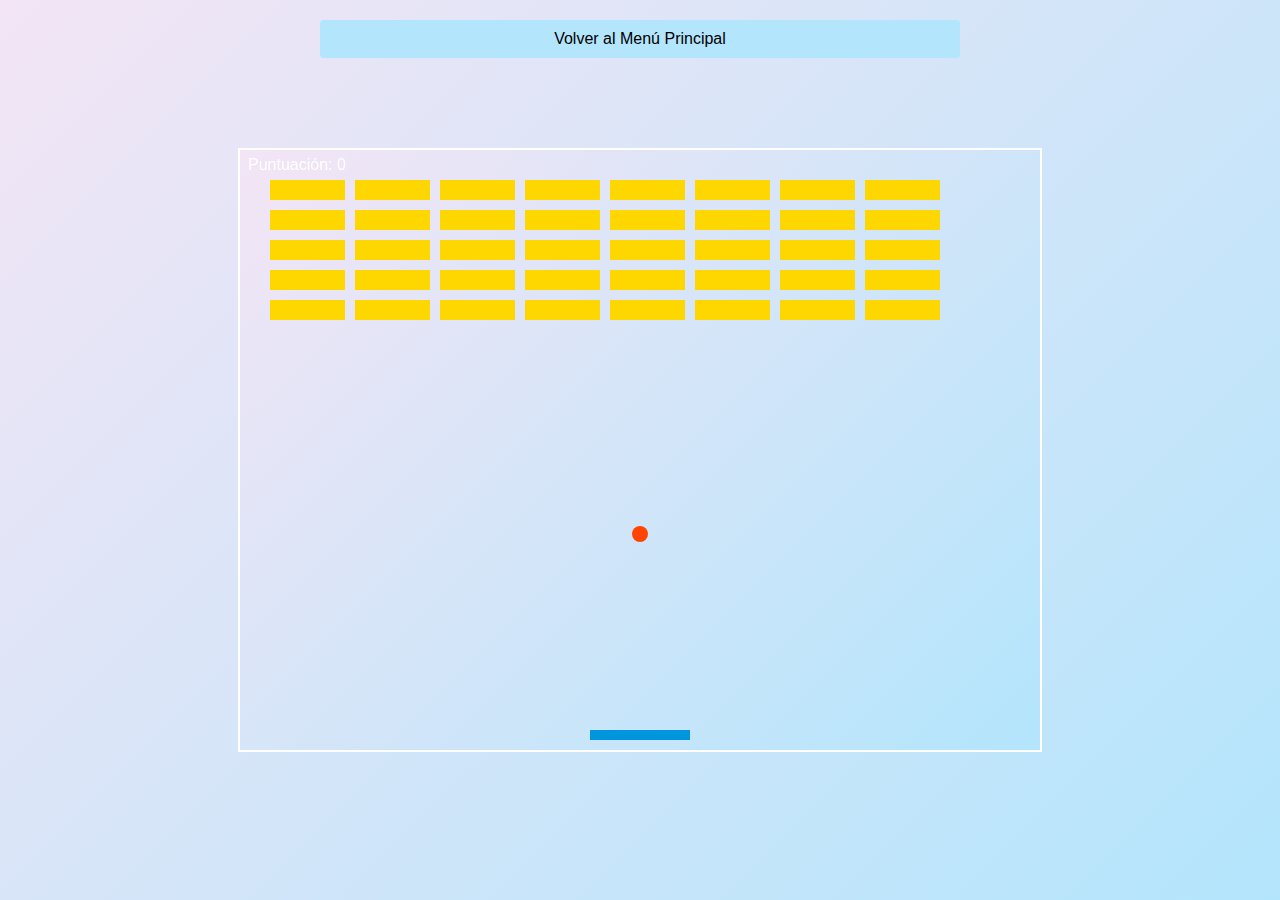
<file: arkanoid/index.html>
<!DOCTYPE html>
<html lang="en">
<head>
    <meta charset="UTF-8">
    <meta name="viewport" content="width=device-width, initial-scale=1.0">
    <title>Arkanoid Game</title>
    <link rel="stylesheet" href="styles.css">
</head>
<body>
    <button class="menu-button overlay-button" onclick="location.href='../index.html'">Volver al Menú Principal</button>
    <canvas id="gameCanvas"></canvas>
    
    <script src="script.js"></script>
</body>
</html>
</file>
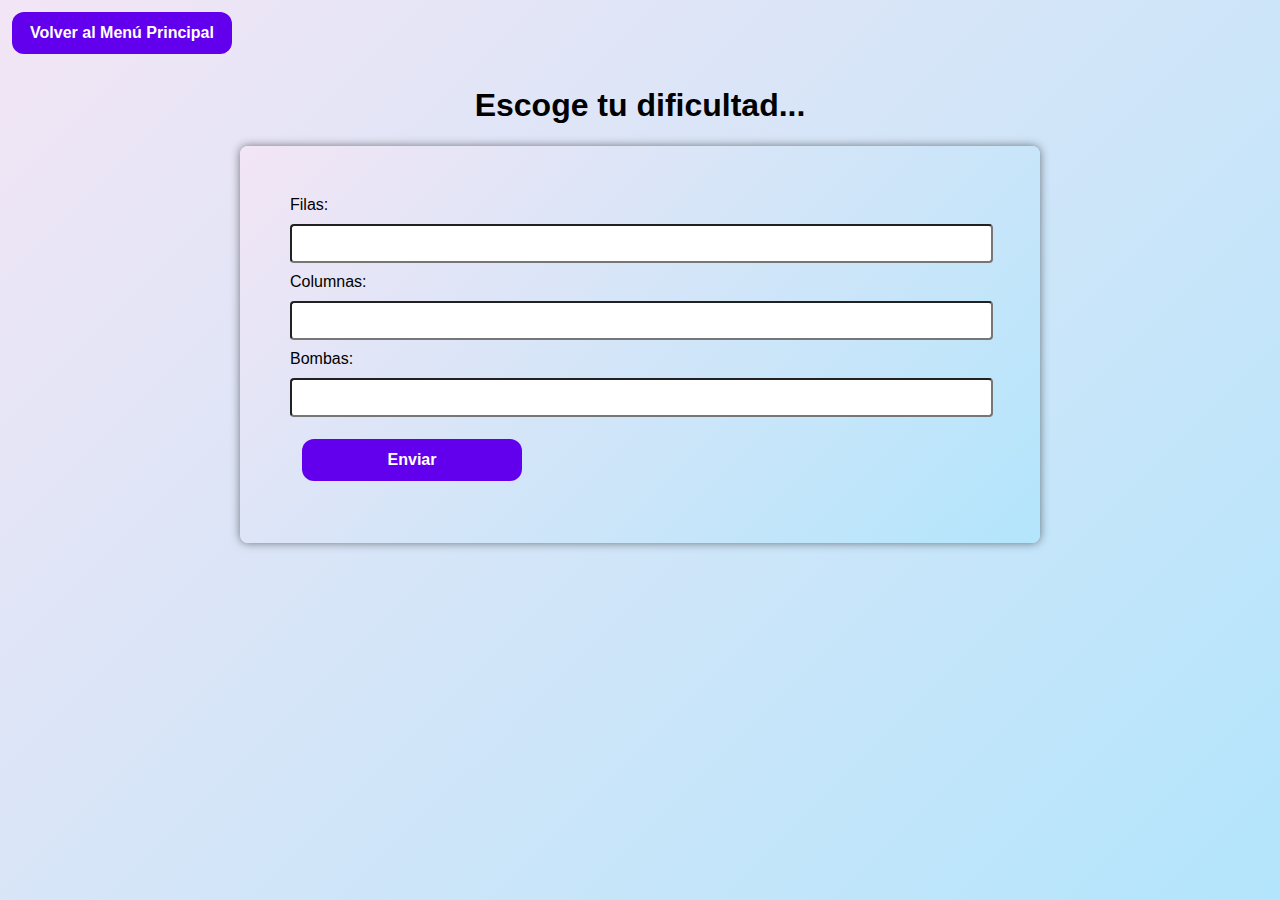
<file: buscaminas/index.html>
<!DOCTYPE html>
<html lang="en">
<head>
   <meta charset="UTF-8">
   <meta name="viewport" content="width=device-width, initial-scale=1.0">
   <title>Buscaminas</title>
   <link rel="stylesheet" href="diseño.css">
</head>

<body>
   <button class="menu-button" onclick="location.href='../index.html'">Volver al Menú Principal</button>
   <h1>Escoge tu dificultad...</h1>
   <form id="userForm" onsubmit="submitForm(event)">
        <!-- <label for="nombre">Nombre:</label>
        <input type="text" id="nombre" required>
        <label for="apellido">Apellido:</label>
        <input type="text" id="apellido" required>
        <label for="fechaNacimiento">Fecha de Nacimiento (YYYY-MM-DD):</label>
        <input type="date" id="fechaNacimiento" required>
        <label for="nick">Nick (Debe terminar en un número):</label>
        <input type="text" id="nick" required pattern=".*\d$">
        <label for="mail">Correo Electrónico (debe ser del ITB):</label>
        <input type="email" id="mail" required pattern=".+@itb\.cat"> -->
        <label for="filas">Filas:</label>
        <input type="number" id="filas" required>
        <label for="columnas">Columnas:</label>
        <input type="number" id="columnas" required>
        <label for="bombas">Bombas:</label>
        <input type="number" id="bombas" required>
        <div id="error-message"></div>
        <button type="submit" id="enviarBtn">Enviar</button>
    </form>


   <div>
   </div>
   <script src="tablero.js"></script>
   <script src="celda.js"></script>
   <script src="script.js"></script>
</body>




</html>
</file>
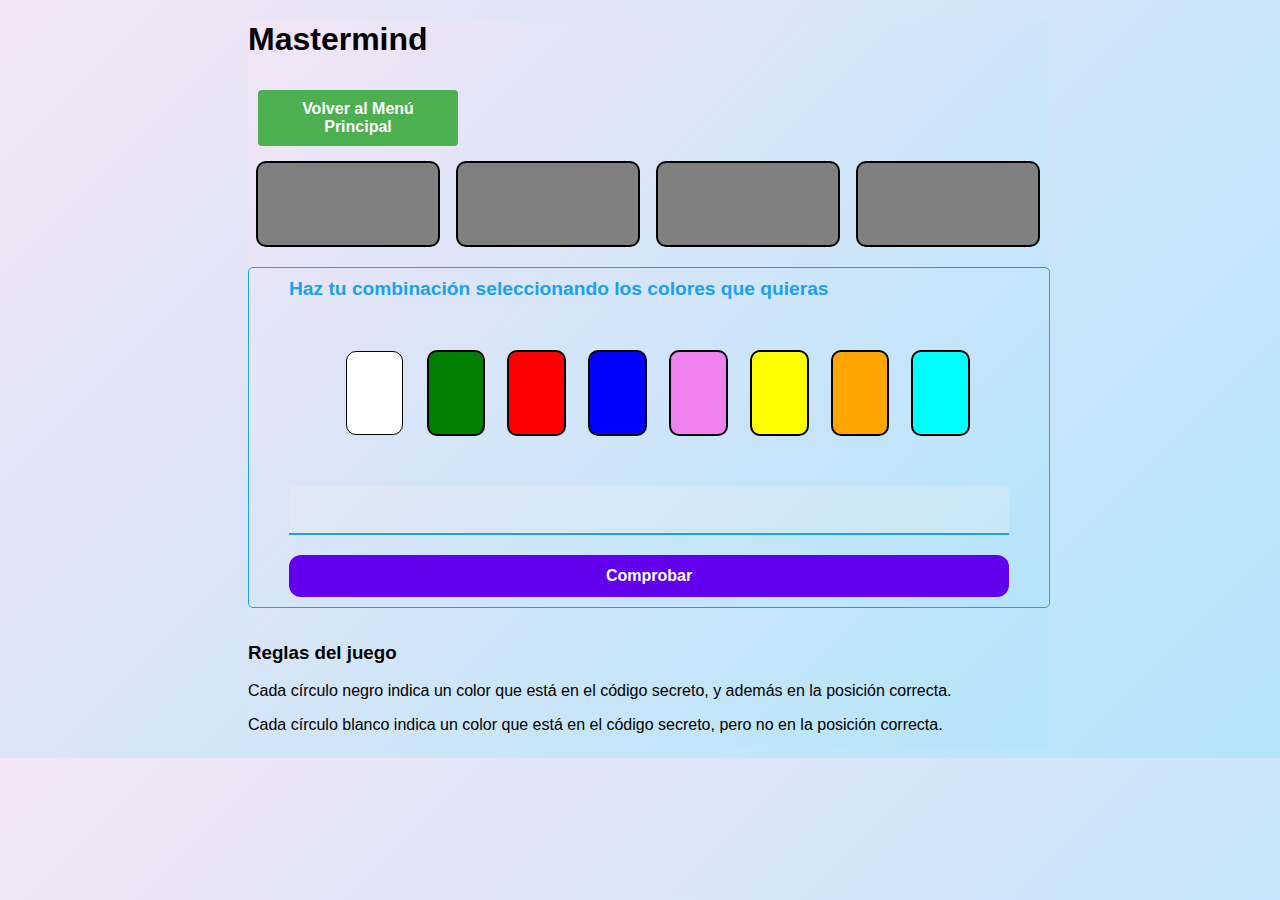
<file: mastermind/index.html>
<!DOCTYPE html>
<html lang="en">

<head>
    <meta charset="UTF-8">
    <meta name="viewport" content="width=device-width, initial-scale=1.0">
    <link rel="stylesheet" href="./style.css">
    <script src="script.js" defer></script>
    <title>Mastermind</title>
</head>

<body class="w100" onload="init()">
    <main class="w100">
        <div class="bloqueado">     
            <h1>Mastermind</h1>
            <button class="menu-button" onclick="location.href='../index.html'">Volver al Menú Principal</button>
            <section id="master" class="w100 flex wrap center">
                <div class="w100 flex wrap">
                    <div class="w25">
                        <div class="cel flex"></div>
                    </div>
                    <div class="w25">
                        <div class="cel flex"></div>
                    </div>
                    <div class="w25">
                        <div class="cel flex"></div>
                    </div>
                    <div class="w25">
                        <div class="cel flex"></div>
                    </div>
                </div>
            </section>
            <section class="w100 flex wrap center comprobar">
                <label class="w90" for="numero">Haz tu combinación seleccionando los colores que quieras</label><br>
                <section id="selección" class="w100 flex wrap center">
                    <div class="w100 flex wrap center">
                        <div class="w8">
                            <div id="white" class="w100 cel flex" onclick="añadeColor('white')"></div>
                        </div>
                        <div class="w8">
                            <div id="green" class="w100 cel flex" onclick="añadeColor('green')"></div>
                        </div>
                        <div class="w8">
                            <div id="red" class="w100 cel flex" onclick="añadeColor('red')"></div>
                        </div>
                        <div class="w8">
                            <div id="blue" class="w100 cel flex" onclick="añadeColor('blue')"></div>
                        </div>
                        <div class="w8">
                            <div id="violet" class="w100 cel flex" onclick="añadeColor('violet')"></div>
                        </div>
                        <div class="w8">
                            <div id="yellow" class="w100 cel flex" onclick="añadeColor('yellow')"></div>
                        </div>
                        <div class="w8">
                            <div id="orange" class="w100 cel flex" onclick="añadeColor('orange')"></div>
                        </div>
                        <div class="w8">
                            <div id="cyan" class="w100 cel flex" onclick="añadeColor('cyan')"></div>
                        </div>
                    </div>
                </section>
                <input disabled class="w90" type="text" id="combiText" name="combiText" value=""><br>
                <button class="w90" id="checkButton" onclick="Comprobar()">Comprobar</button>
            </section>

            
        </div>

        <section id="Result" class="flex wrap center">
            <div class="rowResult w100 flex wrap"></div>
        </section>
        

        <section>
            <h3>Reglas del juego</h3>
            <p>Cada círculo negro indica un color que está en el código secreto, y además en la posición correcta.</p>
            <p>Cada círculo blanco indica un color que está en el código secreto, pero no en la posición correcta.</p>
        </section>

        <section class="w100 flex wrap">
           
            <section id="rectangulos" class="w75 flex wrap"></section>

            
            <section id="circulos" class="w25 flex wrap">

            </section>
        </section>

        <div id="resultados-container" class="resultados"></div>

    </main>
</body>

</html>
</file>
<file: arkanoid/styles.css>
body {
    margin: 0;
    display: flex;
    justify-content: center;
    align-items: center;
    height: 100vh;
    background-color: #000;
    overflow: hidden;
    background: linear-gradient(135deg, #F3E5F5, #B3E5FC);
    position: relative; /* Añadir posición relativa al body */
}

canvas {
    border: 2px solid #fff;
    display: block;
    background: linear-gradient(135deg, #F3E5F5, #B3E5FC);
}

button {
    width: 50%;
    padding: 10px;
    margin: 10px 0;
    border: none;
    border-radius: 4px;
    color: #000000; /* Color negro para el texto */
    background: #B3E5FC;
    font-size: 16px;
    cursor: pointer;
    transition: background-color 0.3s ease, transform 0.3s ease; /* Transiciones para el color de fondo y la transformación */
}

button:hover {
    background-color: #F3E5F5; /* Fondo dorado más claro al pasar el ratón */
    transform: scale(1.05); /* Aumenta ligeramente el tamaño del botón al pasar el ratón */
}

.overlay-button {
    position: absolute; /* Posición absoluta para el botón */
    top: 10px; /* Ajusta la posición superior según sea necesario */
    left: 50%; /* Centra horizontalmente */
    z-index: 10; /* Asegura que el botón esté encima del canvas */
    margin-left: -25%;
}
</file>
<file: buscaminas/diseño.css>
body {
    font-family: 'Arial', sans-serif;
    margin: 0;
    padding: 0;
    background: linear-gradient(135deg, #F3E5F5, #B3E5FC);
    min-height: 100vh; 
}

h1 {
    text-align: center;
}

form {
    max-width: 700px;
    margin: 20px auto;
    padding: 50px;
    background: linear-gradient(135deg, #F3E5F5, #B3E5FC);
    border-radius: 8px;
    box-shadow: 0 0 10px rgba(0, 0, 0, 0.5);
}

label {
    display: block;
}

input {
    width: 97%;
    padding: 10px;
    margin: 10px 0;
    border-radius: 4px;
}

button {
    width: 100%;
    padding: 10px;
    margin: 10px 0;
    border: none;
    border-radius: 4px;
    color: #000000; /* Color negro para el texto */
    background: #F3E5F5;
    font-size: 16px;
    cursor: pointer;
    transition: background-color 0.3s ease, transform 0.3s ease; /* Transiciones para el color de fondo y la transformación */
}


button:hover {
    background-color: #B3E5FC; /* Fondo dorado más claro al pasar el ratón */
    transform: scale(1.05); /* Aumenta ligeramente el tamaño del botón al pasar el ratón */
}

td.empty {
    background-color: #F3E5F5; 
    color: #B2DFDB; 
    border: 1px solid #B2DFDB; 
    padding: 5px; 
}

td.no-number {
    background-color: #F3E5F5;
    color: #B2DFDB; 
}

#tableroContainer {
    text-align: center;
}

#tableroBuscaminas {
    display: none;
    margin: 20px auto 50px auto; 
    border-collapse: collapse;
    background-color: #B2DFDB; 
    color: #000000; 
}


button {
    width: 220px;
    padding: 12px;
    margin: 12px;
    border: none;
    border-radius: 12px;
    background-color: #6200EE; /* Color morado suave para el fondo */
    color: #FFFFFF; /* Color blanco para el texto */
    font-size: 16px;
    font-weight: bold;
    cursor: pointer;
    transition: background-color 0.3s ease, transform 0.3s ease, box-shadow 0.3s ease;
}

button:hover {
    background-color: #BB86FC; /* Fondo morado más claro al pasar el ratón */
    transform: scale(1.03); /* Aumenta ligeramente el tamaño del botón */
    box-shadow: 0px 4px 20px rgba(98, 0, 238, 0.5); /* Sombra sutil para dar profundidad */
}

button:active {
    transform: scale(1); /* Vuelve al tamaño original al hacer clic */
    box-shadow: 0px 4px 10px rgba(98, 0, 238, 0.3); /* Sombra más suave al hacer clic */
}
</file>
<file: mastermind/style.css>
body{
    background: linear-gradient(135deg, #F3E5F5, #B3E5FC);
}

main{
    padding: 0;
    margin: 0;
    font-family: 'Lato', sans-serif;
    max-width: 800px;
    margin: 0 auto;
    background: linear-gradient(135deg, #F3E5F5, #B3E5FC);
}

.menu-button {
    width: 200px;
    padding: 10px;
    margin: 10px;
    border: none;
    border-radius: 4px;
    background-color: #4CAF50; 
    color: #ffffff; 
    font-size: 16px;
    cursor: pointer;
    transition: background-color 0.3s ease, transform 0.3s ease; 
}

.menu-button:hover {
    background-color: #B3E5FC; 
    transform: scale(1.05); 
}

.flex{
    display: flex;
}

.wrap{
    flex-wrap: wrap;
}

.center{
    justify-content: center;
    align-items: center;
    align-content: normal;
}

.w25{
    width: 25%;    
}

.w50{
    width: 50%;    
}

.h50{
    height: 50%;    
}

.w40{
    width: 40%;    
}

.h40{
    height: 40%;    
}

.w75{
    width: 75%;    
}

.w8{
    width: 8%;
    cursor: pointer;    
}

.w90{
    width: 90%;
}

.w100{
    width: 100%;
}

.bloqueado{
    position: sticky;
    top:0;
    background-color: white;
    z-index: 100;
    background: linear-gradient(135deg, #F3E5F5, #B3E5FC);
}

#white{background-color: white; border: 1px solid black;}
#blue{background-color: blue;}
#green{background-color: green;}
#violet{background-color: violet}
#yellow{background-color: yellow;}
#red{background-color: red;}
#orange{background-color: orange;}
#cyan{background-color: cyan;}

.grey{background-color: #BABABA;}

.cel{
    height: 82px;
    z-index: 1;
    width: 90%;
    font-weight: bold;
    position: relative;
    margin: 5px auto;
    background-color: grey;
    border-radius: 10px;    
    text-align: center;    
    justify-content: center;
    font-size: 2.25em;
    align-items: center;
    border: 2px solid black;
}

.gris {
    background-color: #BABABA;
}

.rectangulo {
    width: 100px; 
    height: 50px; 
    margin: 5px; 
    background-color: gray;
    border: 1px solid black; 
    border-radius: 5px;
}

.circulo {
    width: 20px;
    height: 20px;
    margin: 5px;
    background-color: gray;
    border-radius: 50%;
    border: 1px solid black;
}

.celUserCombi {
    height: 82px;
    z-index: 1;
    width: 20%;
    font-weight: bold;
    position: relative;
    margin: 5px;
    background-color: #BABABA;
    border-radius: 10px;
    text-align: center;
    font-size: 2.25em;
    align-items: center;
    border: 1px solid #BABABA;
    display: inline-block;
}

.flex {
    display: flex;
    justify-content: center;
    align-items: center;
}

.cercleResult{
    height: 30px;
    z-index: 1;
    width: 30px;
    position: relative;
    margin: 2px auto;
    background-color: grey;
    border-radius: 50%;  
    border: 1px solid grey;  
}

.comprobar, .info{
    border: 1px solid #1aa1f0;
    border-radius: 5px;
    font-size: 1.2em;
    margin-bottom: 15px;
    margin-top: 15px;
}

.comprobar *, .info *{
    margin: 10px;
}

.info{
    border-color: crimson;
    background-color: crimson;
    color: white;
}

label{
    color: #1aa1f0;
    font-weight: bold;
}

input{
    box-sizing: border-box;
    width: 40%;    
    border: none;
    margin-bottom: 15px;
    font-size: 1.2em;
    padding: 10px;
    border-bottom: 2px solid #1aa1f0;
    outline: none;
    border-radius: 5px 5px 0 0;
}

input:focus, input:hover{    
    background-color: #BABABA;
}

button {
    width: 220px;
    padding: 12px;
    margin: 12px;
    border: none;
    border-radius: 12px;
    background-color: #6200EE;
    color: #FFFFFF;
    font-size: 16px;
    font-weight: bold;
    cursor: pointer;
    transition: background-color 0.3s ease, transform 0.3s ease, box-shadow 0.3s ease;
}

button:hover {
    background-color: #BB86FC;
    transform: scale(1.03);
    box-shadow: 0px 4px 20px rgba(98, 0, 238, 0.5);
}

button:active {
    transform: scale(1);
    box-shadow: 0px 4px 10px rgba(98, 0, 238, 0.3);
}
</file>
